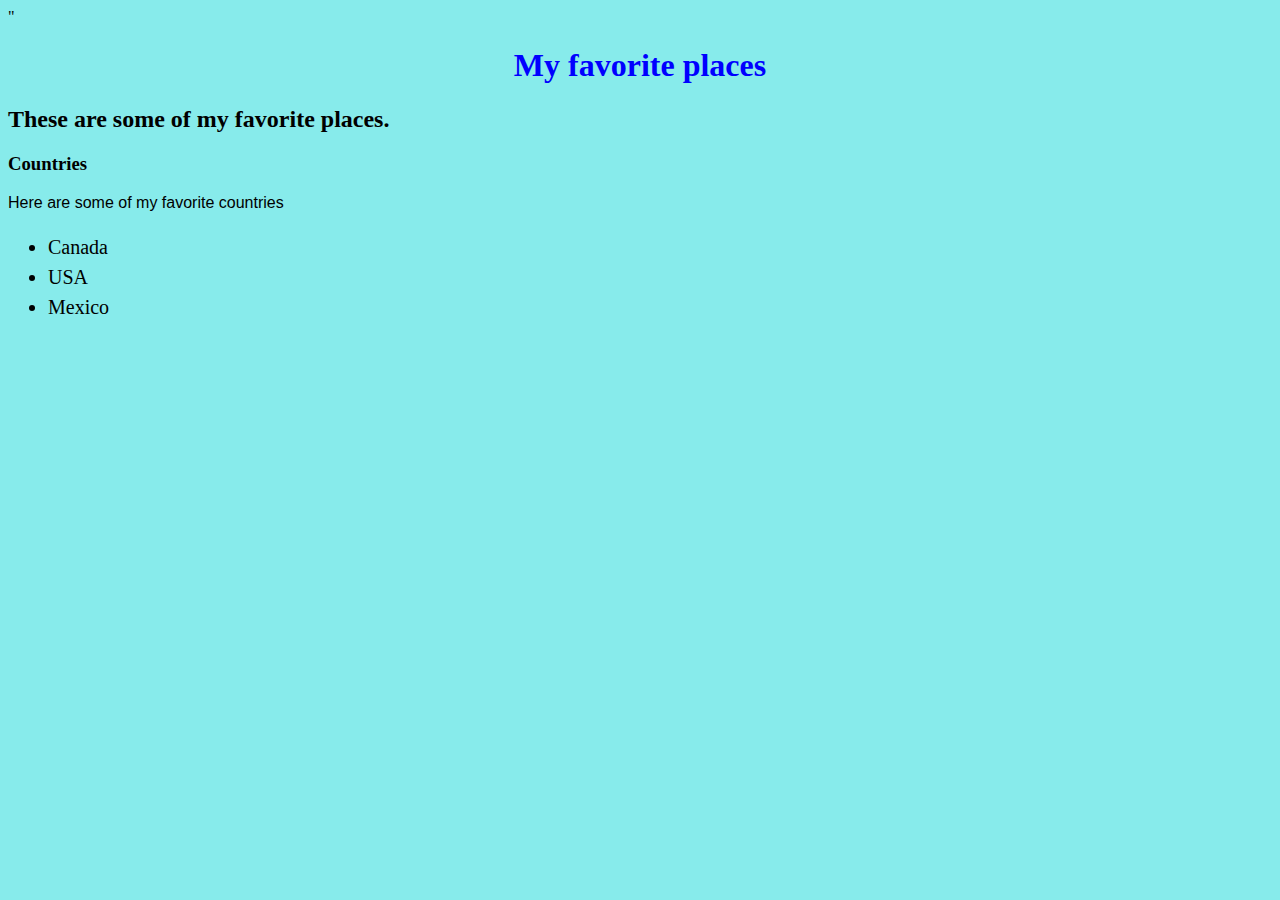
<file: favorite-places.html>
"<!DOCTYPE html>
<html lang="en-US">
<head>
  <link href="css/styles.css" rel="stylesheet" type="text/css">
  <title>Micheal's favorite places</title>
</head>
<body>
  <h1>My favorite places</h1>
  <h2>These are some of my favorite places.</h2>

  <h3>Countries</h3>
  <p>Here are some of my favorite countries</p>
  <ul>
    <li>Canada</li>
    <li>USA</li>
    <li>Mexico</li>
  </ul>


</body>
</html>
</file>
<file: css/styles.css>
h1 {
  color: blue;
  text-align: center;
}

h2 {
  text-align: left;
}

p {
  font-family: sans-serif;
}

ul {
  font-size: 20px;
  line-height: 30px;
}

body {
  background-color: rgb(135, 235, 235);
}
</file>
